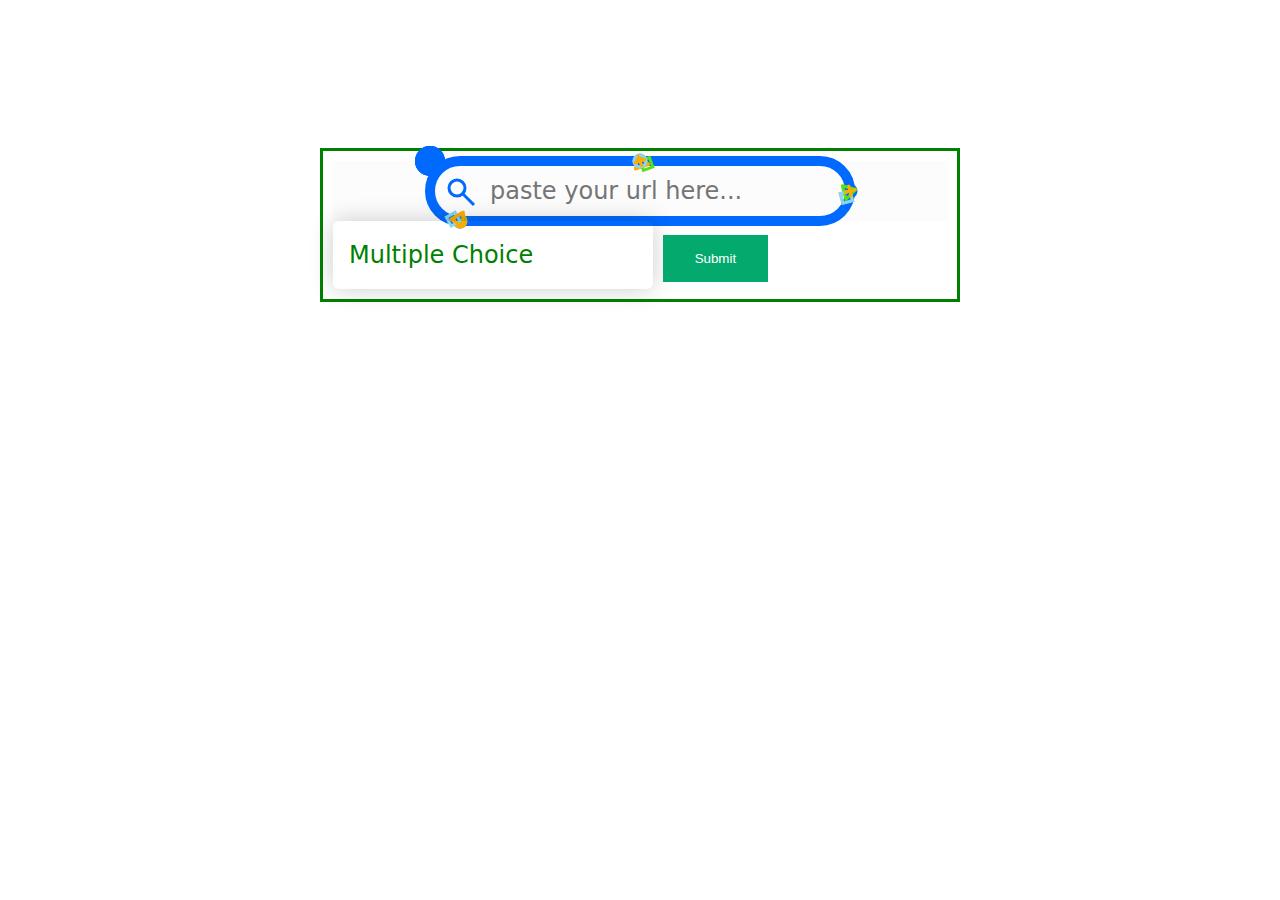
<file: templates/index.html>
<!DOCTYPE html>
<html lang="en">
<head>
    <meta charset="UTF-8">
    <title>Generate Quiz</title>
 <link rel="stylesheet" href="../static/styles.css">

</head>
<body>
    <div class="wrapper">
        <form method="POST" action="/quiz">
            <div id="search">
                <svg viewBox="0 0 420 60" xmlns="http://www.w3.org/2000/svg">
                    <rect class="bar"/>

                    <g class="magnifier">
                        <circle class="glass"/>
                        <line class="handle" x1="32" y1="32" x2="44" y2="44"></line>
                    </g>

                    <g class="sparks">
                        <circle class="spark"/>
                        <circle class="spark"/>
                        <circle class="spark"/>
                    </g>

                    <g class="burst pattern-one">
                        <circle class="particle circle"/>
                        <path class="particle triangle"/>
                        <circle class="particle circle"/>
                        <path class="particle plus"/>
                        <rect class="particle rect"/>
                        <path class="particle triangle"/>
                    </g>
                    <g class="burst pattern-two">
                        <path class="particle plus"/>
                        <circle class="particle circle"/>
                        <path class="particle triangle"/>
                        <rect class="particle rect"/>
                        <circle class="particle circle"/>
                        <path class="particle plus"/>
                    </g>
                    <g class="burst pattern-three">
                        <circle class="particle circle"/>
                        <rect class="particle rect"/>
                        <path class="particle plus"/>
                        <path class="particle triangle"/>
                        <rect class="particle rect"/>
                        <path class="particle plus"/>
                    </g>
                </svg>
                <input type=search name="url" placeholder="paste your url here..." aria-label="Search for inspiration"/>

            </div>

            <div id="results">

            </div>
            <div>
                <select name="choice">
                    <option value="MultipleChoice">Multiple Choice</option>
                    <option value="FillInTheBlanks">Fill In The Blanks</option>

                </select>
                <input type="submit" style="background-color: #04AA6D;border: none;color: white;padding: 16px 32px;text-decoration: none;
  margin: 4px 2px;cursor: pointer;">
            </div>
        </form>
    </div>
</body>
</html>
</file>
<file: static/styles.css>
* {
	box-sizing: border-box;
}

html, body {
	min-height: 100vh;
}

body {
	display: grid;
	grid-template:
		"search" minmax(300px, 50vh)
		"results" minmax(20%, auto)
		/ 1fr;
	margin: 0;
	font: 24px/1.5 system-ui, sans-serif;
}



#search {
	display: grid;
	grid-area: search;
	grid-template:
		"search" 60px
		/ 420px;
	justify-content: center;
	align-content: center;
	justify-items: stretch;
	align-items: stretch;
	background: hsl(0, 0%, 99%);
}

#search input {
	display: block;
	grid-area: search;
	-webkit-appearance: none;
	appearance: none;
	width: 100%;
	height: 100%;
	background: none;
	padding: 0 30px 0 60px;
	border: none;
	border-radius: 100px;
	font: 24px/1 system-ui, sans-serif;
	outline-offset: -8px;
}


#search svg {
	grid-area: search;
	overflow: visible;
	color: hsl(215, 100%, 50%);
	fill: none;
	stroke: currentColor;
}

.spark {
	fill: currentColor;
	stroke: none;
	r: 15;
}

.spark:nth-child(1) {
	animation:
		spark-radius 2.03s 1s both,
		spark-one-motion 2s 1s both;
}

@keyframes spark-radius {
	0% { r: 0; animation-timing-function: cubic-bezier(0, 0.3, 0, 1.57) }
	30% { r: 15; animation-timing-function: cubic-bezier(1, -0.39, 0.68, 1.04) }
	95% { r: 8 }
	99% { r: 10 }
	99.99% { r: 7 }
	100% { r: 0 }
}

@keyframes spark-one-motion {
	0% { transform: translate(-20%, 50%); animation-timing-function: cubic-bezier(0.63, 0.88, 0, 1.25) }
	20% { transform: rotate(-0deg) translate(0%, -50%); animation-timing-function: ease-in }
	80% { transform: rotate(-230deg) translateX(-20%) rotate(-100deg) translateX(15%); animation-timing-function: linear }
	100% { transform: rotate(-360deg) translate(30px, 100%); animation-timing-function: cubic-bezier(.64,.66,0,.51) }
}

.spark:nth-child(2) {
	animation:
		spark-radius 2.03s 1s both,
		spark-two-motion 2.03s 1s both;
}

@keyframes spark-two-motion {
	0% { transform: translate(120%, 50%) rotate(-70deg) translateY(0%); animation-timing-function: cubic-bezier(0.36, 0.18, 0.94, 0.55) }
	20% { transform: translate(90%, -80%) rotate(60deg) translateY(-80%); animation-timing-function: cubic-bezier(0.16, 0.77, 1, 0.4) }
	40% { transform: translate(110%, -50%) rotate(-30deg) translateY(-120%); animation-timing-function: linear }
	70% { transform: translate(100%, -50%) rotate(120deg) translateY(-100%); animation-timing-function: linear }
	80% { transform: translate(95%, 50%) rotate(80deg) translateY(-150%); animation-timing-function: cubic-bezier(.64,.66,0,.51) }
	100% { transform: translate(100%, 50%) rotate(120deg) translateY(0%) }
}

.spark:nth-child(3) {
	animation:
		spark-radius 2.05s 1s both,
		spark-three-motion 2.03s 1s both;
}

@keyframes spark-three-motion {
	0% { transform: translate(50%, 100%) rotate(-40deg) translateX(0%); animation-timing-function: cubic-bezier(0.62, 0.56, 1, 0.54) }
	30% { transform: translate(40%, 70%) rotate(20deg) translateX(20%); animation-timing-function: cubic-bezier(0, 0.21, 0.88, 0.46) }
	40% { transform: translate(65%, 20%) rotate(-50deg) translateX(15%); animation-timing-function: cubic-bezier(0, 0.24, 1, 0.62) }
	60% { transform: translate(60%, -40%) rotate(-50deg) translateX(20%); animation-timing-function: cubic-bezier(0, 0.24, 1, 0.62) }
	70% { transform: translate(70%, -0%) rotate(-180deg) translateX(20%); animation-timing-function: cubic-bezier(0.15, 0.48, 0.76, 0.26) }
	100% { transform: translate(70%, -0%) rotate(-360deg) translateX(0%) rotate(180deg) translateX(20%); }
}




.burst {
	stroke-width: 3;
}

.burst :nth-child(2n) { color: #ff783e }
.burst :nth-child(3n) { color: #ffab00 }
.burst :nth-child(4n) { color: #55e214 }
.burst :nth-child(5n) { color: #82d9f5 }

.circle {
	r: 6;
}

.rect {
	width: 10px;
	height: 10px;
}

.triangle {
	d: path("M0,-6 L7,6 L-7,6 Z");
	stroke-linejoin: round;
}

.plus {
	d: path("M0,-5 L0,5 M-5,0L 5,0");
	stroke-linecap: round;
}




.burst:nth-child(4) {
	transform: translate(30px, 100%) rotate(150deg);
}

.burst:nth-child(5) {
	transform: translate(50%, 0%) rotate(-20deg);
}

.burst:nth-child(6) {
	transform: translate(100%, 50%) rotate(75deg);
}

.burst * {}

@keyframes particle-fade {
	0%, 100% { opacity: 0 }
	5%, 80% { opacity: 1 }
}

.burst :nth-child(1) { animation: particle-fade 600ms 2.95s both, particle-one-move 600ms 2.95s both; }
.burst :nth-child(2) { animation: particle-fade 600ms 2.95s both, particle-two-move 600ms 2.95s both; }
.burst :nth-child(3) { animation: particle-fade 600ms 2.95s both, particle-three-move 600ms 2.95s both; }
.burst :nth-child(4) { animation: particle-fade 600ms 2.95s both, particle-four-move 600ms 2.95s both; }
.burst :nth-child(5) { animation: particle-fade 600ms 2.95s both, particle-five-move 600ms 2.95s both; }
.burst :nth-child(6) { animation: particle-fade 600ms 2.95s both, particle-six-move 600ms 2.95s both; }

@keyframes particle-one-move { 0% { transform: rotate(0deg) translate(-5%) scale(0.0001, 0.0001) } 100% { transform: rotate(-20deg) translateX(8%) scale(0.5, 0.5) } }
@keyframes particle-two-move { 0% { transform: rotate(0deg) translate(-5%) scale(0.0001, 0.0001) } 100% { transform: rotate(0deg) translateX(8%) scale(0.5, 0.5) } }
@keyframes particle-three-move { 0% { transform: rotate(0deg) translate(-5%) scale(0.0001, 0.0001) } 100% { transform: rotate(20deg) translateX(8%) scale(0.5, 0.5) } }
@keyframes particle-four-move { 0% { transform: rotate(0deg) translate(-5%) scale(0.0001, 0.0001) } 100% { transform: rotate(-35deg) translateX(12%) } }
@keyframes particle-five-move { 0% { transform: rotate(0deg) translate(-5%) scale(0.0001, 0.0001) } 100% { transform: rotate(0deg) translateX(12%) } }
@keyframes particle-six-move { 0% { transform: rotate(0deg) translate(-5%) scale(0.0001, 0.0001) } 100% { transform: rotate(35deg) translateX(12%) } }



.bar {
	width: 100%;
	height: 100%;
	ry: 50%;
	stroke-width: 10;
	animation: bar-in 900ms 3s both;
}

@keyframes bar-in {
	0% { stroke-dasharray: 0 180 0 226 0 405 0 0 }
	100% { stroke-dasharray: 0 0 181 0 227 0 405 0 }
}

.magnifier {
	animation: magnifier-in 600ms 3.6s both;
	transform-box: fill-box;
}
.wrapper{
  margin: auto;
  width: 50%;
  border: 3px solid green;
  padding: 10px;
}
@keyframes magnifier-in {
	0% { transform: translate(20px, 8px) rotate(-45deg) scale(0.01, 0.01); }
	50% { transform: translate(-4px, 8px) rotate(-45deg); }
	100% { transform: translate(0px, 0px) rotate(0deg); }
}

.magnifier .glass {
	cx: 27;
	cy: 27;
	r: 8;
	stroke-width: 3;
}
.magnifier .handle {
	x1: 32;
	y1: 32;
	x2: 44;
	y2: 44;
	stroke-width: 3;
}



#results {
	grid-area: results;
	background: hsl(0, 0%, 95%);
}
select {
  /* Reset */
  appearance: none;
  border: 0;
  outline: 0;
  font: inherit;
  /* Personalize */
  width: 20rem;
  padding: 1rem 4rem 1rem 1rem;
  background: var(--arrow-icon) no-repeat right 0.8em center / 1.4em,
    linear-gradient(to left, var(--arrow-bg) 3em, var(--select-bg) 3em);
  color: green;
  border-radius: 0.25em;
  box-shadow: 0 0 1em 0 rgba(0, 0, 0, 0.2);
  cursor: pointer;
  /* Remove IE arrow */
  &::-ms-expand {
    display: none;
  }
</file>
